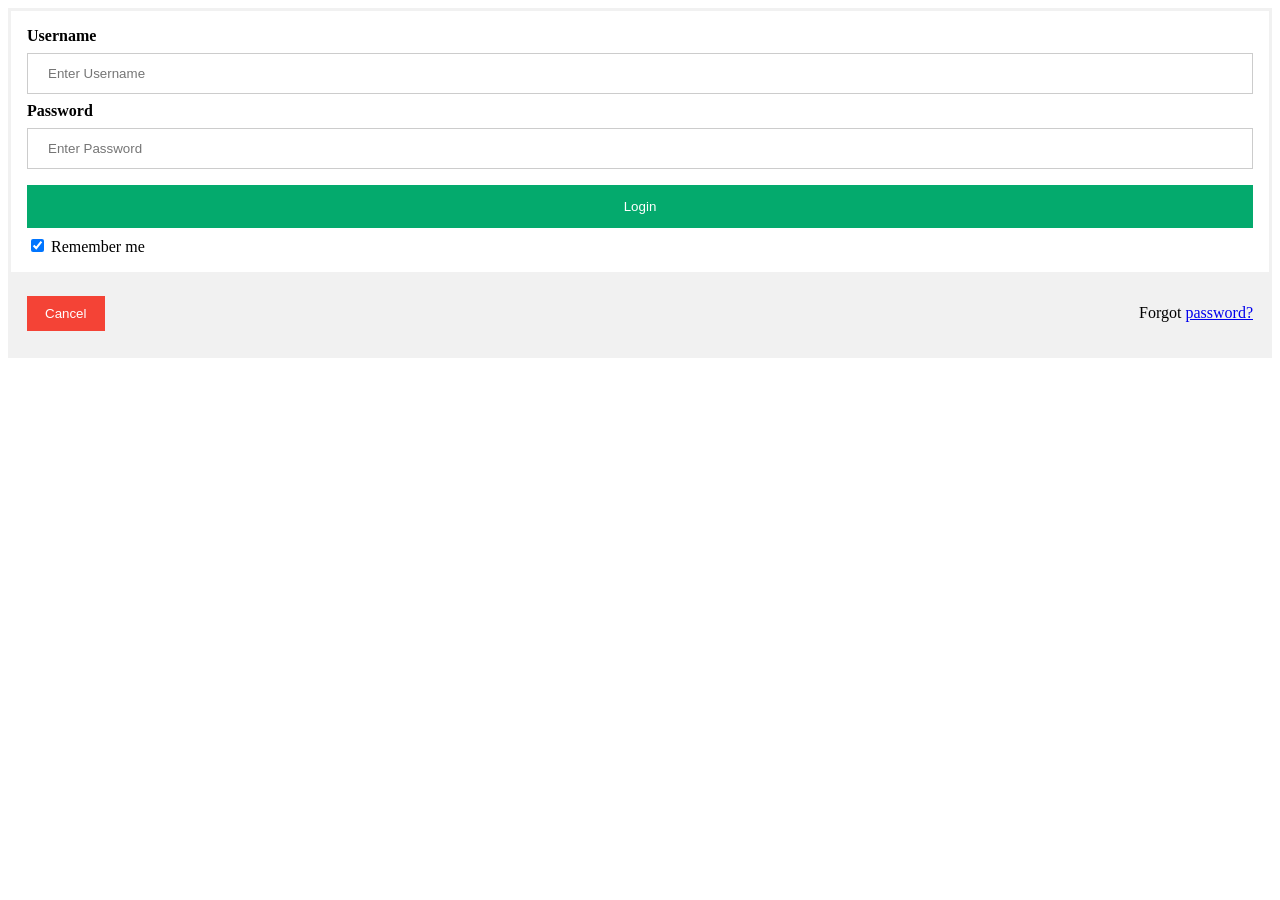
<file: frontend/index.html>
<!DOCTYPE html>
<html lang="en">
<head>
    <meta charset="UTF-8">
    <meta name="viewport" content="width=device-width, initial-scale=1.0">
    <title>Document</title>
    <link rel="stylesheet" href="style.css">
</head>
<body>
    <form action="script.js" method="post">
  <div class="container">
    <label for="uname"><b>Username</b></label>
    <input type="text" placeholder="Enter Username" name="uname" required>

    <label for="psw"><b>Password</b></label>
    <input type="password" placeholder="Enter Password" name="psw" required>

    <button type="submit">Login</button>
    <label>
      <input type="checkbox" checked="checked" name="remember"> Remember me
    </label>
  </div>

  <div class="container" style="background-color:#f1f1f1">
    <button type="button" class="cancelbtn">Cancel</button>
    <span class="psw">Forgot <a href="#">password?</a></span>
  </div>
</form>
</body>
<script src="script.js"></script>
</html>
</file>
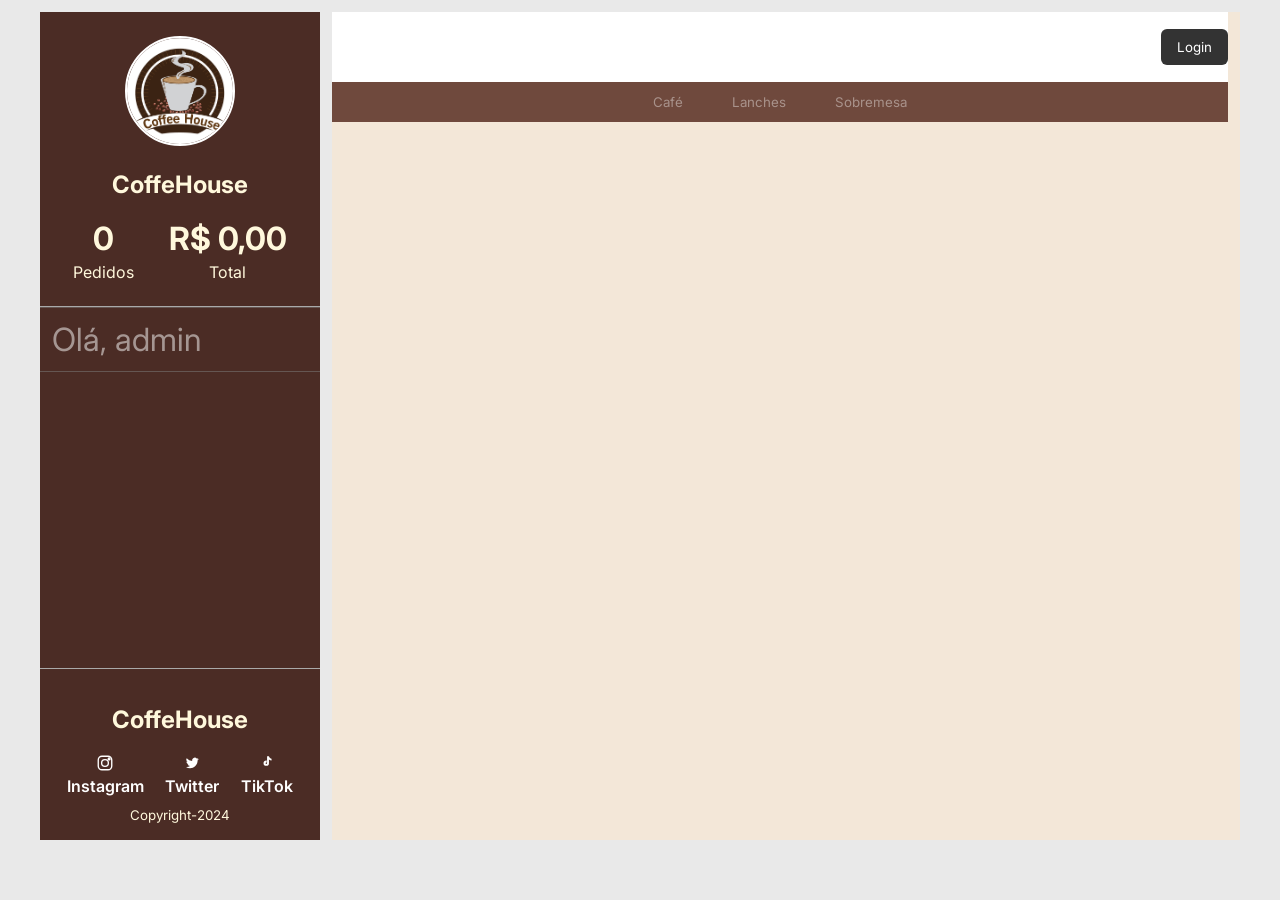
<file: CoffeHouse/solucao_pg/public/index.html>
<!doctype html>
<html lang="pt-BR">
  <head>
    <meta charset="UTF-8" />
    <meta name="viewport" content="width=device-width, initial-scale=1.0" />
    <title>CoffeHouse</title>
    <link rel="preconnect" href="https://fonts.googleapis.com" />
    <link rel="preconnect" href="https://fonts.gstatic.com" crossorigin />
    <link href="https://fonts.googleapis.com/css2?family=Inter:wght@400;600;700&display=swap" rel="stylesheet" />
    <link rel="stylesheet" href="./styles.css" />
  </head>
  <body>
    <div class="app">
      <aside class="sidebar">
        <div class="profile-card">
          <img id="company-logo" class="avatar" src="anexos/fc876b62777505.5a9b740221756.png" alt="Logo CoffeHouse" />
          
          <h1 id="company-name">CoffeHouse</h1>
          <div class="stats">
            <div><strong id="total-activities">0</strong><span>Pedidos</span></div>
            <div><strong id="total-co2">R$ 0,00</strong><span>Total</span></div>
          </div>
        </div>
        <button id="activity-tab" class="activity-tab" disabled>Olá, admin</button>
        <footer class="sidebar-footer">
          <h2>CoffeHouse</h2>
          <div class="socials">
            <a href="#" class="social-link" aria-label="Instagram">
              <span class="social-icon" aria-hidden="true">
                <svg viewBox="0 0 24 24" role="img" focusable="false">
                  <rect x="3" y="3" width="18" height="18" rx="5"></rect>
                  <circle cx="12" cy="12" r="4.5"></circle>
                  <circle cx="17.5" cy="6.5" r="1.2"></circle>
                </svg>
              </span>
              <span>Instagram</span>
            </a>
            <a href="#" class="social-link" aria-label="Twitter">
              <span class="social-icon" aria-hidden="true">
                <svg viewBox="0 0 24 24" role="img" focusable="false">
                  <path d="M21 6.5c-.6.3-1.3.4-2 .5.7-.4 1.2-1 1.5-1.8-.7.4-1.4.7-2.2.8a3.5 3.5 0 0 0-6 3.2A10 10 0 0 1 5 5.8a3.5 3.5 0 0 0 1.1 4.7c-.5 0-1-.2-1.5-.4v.1a3.5 3.5 0 0 0 2.8 3.4c-.4.1-.9.1-1.3 0a3.5 3.5 0 0 0 3.3 2.4A7 7 0 0 1 4 17.3a10 10 0 0 0 5.4 1.6c6.5 0 10.1-5.5 10.1-10.2v-.5c.7-.5 1.2-1 1.5-1.7Z"></path>
                </svg>
              </span>
              <span>Twitter</span>
            </a>
            <a href="#" class="social-link" aria-label="TikTok">
              <span class="social-icon" aria-hidden="true">
                <svg viewBox="0 0 24 24" role="img" focusable="false">
                  <path d="M14.6 4.2v8a3.6 3.6 0 1 1-3.5-3.6h.5v2.6h-.5a1 1 0 1 0 1 1V3h2.5c.4 1.7 1.8 3 3.5 3.2v2.4a6 6 0 0 1-3.5-1.4Z"></path>
                </svg>
              </span>
              <span>TikTok</span>
            </a>
          </div>
          <small>Copyright-2024</small>
        </footer>
      </aside>

      <main class="content">
        <header class="topbar">
          <button id="auth-btn" class="btn-dark">Login</button>
        </header>

        <nav class="filters" id="filters">
          <button data-type="bicicleta">Café</button>
          <button data-type="caminhada">Lanches</button>
          <button data-type="transporte_publico">Sobremesa</button>
        </nav>

        <section id="activity-form-section" class="activity-form hidden">
          <h2>Crie sua atividade</h2>
          <div class="form-grid">
            <div><label for="activity-type">Tipo da atividade</label><select id="activity-type"><option value="">Selecione</option><option value="bicicleta">Bicicleta</option><option value="caminhada">Caminhada</option><option value="transporte_publico">Transporte público</option></select><small class="error" id="error-type"></small></div>
            <div><label for="activity-distance">Distância (metros)</label><input id="activity-distance" placeholder="Ex: 1000" /><small class="error" id="error-distance"></small></div>
            <div><label for="activity-duration">Duração (minutos)</label><input id="activity-duration" placeholder="Ex: 30" /><small class="error" id="error-duration"></small></div>
          </div>
          <button id="create-activity" class="btn-dark">Criar Atividade</button>
        </section>

        <section id="activities-list" class="activities"></section>

        <div id="pagination" class="pagination"></div>
      </main>
    </div>

    <div id="login-modal" class="modal hidden">
      <div class="modal-box">
        <div class="modal-head">
          <h3>Login</h3>
          <button id="close-modal">✕</button>
        </div>
        <label for="login-email">Email</label>
        <input id="login-email" type="email" />
        <label for="login-password">Senha</label>
        <input id="login-password" type="password" />
        <small id="login-error" class="error"></small>
        <div class="modal-actions">
          <button id="submit-login" class="btn-dark">Login</button>
          <button id="cancel-login">Cancelar</button>
        </div>
      </div>
    </div>

    <template id="activity-card-template">
      <article class="activity-card">
        <div class="activity-header">
          <h3 class="activity-title"></h3>
          <time class="activity-date"></time>
        </div>
        <div class="activity-body">
          <img class="activity-avatar" alt="Foto do usuário" />
          <div>
            <strong class="activity-user"></strong>
            <div class="metrics">
              <p><span class="distance"></span><small>Distância</small></p>
              <p><span class="duration"></span><small>Duração</small></p>
              <p><span class="co2"></span><small>CO₂ evitado</small></p>
            </div>
          </div>
          <div class="actions">
            <button class="like-btn">♡</button><span class="likes-count">0</span>
            <button class="comment-btn">💬</button><span class="comments-count">0</span>
          </div>
        </div>
        <div class="comment-box hidden">
          <input class="comment-input" placeholder="Escrever um comentário..." />
          <button class="send-comment">Enviar</button>
          <small class="error"></small>
        </div>
      </article>
    </template>

    <script src="./app.js"></script>
  </body>
</html>
</file>
<file: frontend/style.css>
form {
  border: 3px solid #f1f1f1;
}

input[type=text], input[type=password] {
  width: 100%;
  padding: 12px 20px;
  margin: 8px 0;
  display: inline-block;
  border: 1px solid #ccc;
  box-sizing: border-box;
}

button {
  background-color: #04AA6D;
  color: white;
  padding: 14px 20px;
  margin: 8px 0;
  border: none;
  cursor: pointer;
  width: 100%;
}

button:hover {
  opacity: 0.8;
}

.cancelbtn {
  width: auto;
  padding: 10px 18px;
  background-color: #f44336;
}

.imgcontainer {
  text-align: center;
  margin: 24px 0 12px 0;
}

img.avatar {
  width: 40%;
  border-radius: 50%;
}

.container {
  padding: 16px;
}

span.psw {
  float: right;
  padding-top: 16px;
}

@media screen and (max-width: 300px) {
  span.psw {
    display: block;
    float: none;
  }
  .cancelbtn {
    width: 100%;
  }
}
</file>
<file: CoffeHouse/solucao_pg/public/styles.css>
:root {
  --dark: #333333;
  --white: #ffffff;
  --active: #483dad;
  --bg: #e9e9e9;
  --danger: #cf3030;
}

* {
  box-sizing: border-box;
  font-family: Inter, sans-serif;
}

body {
  margin: 0;
  background: var(--bg);
}

.app {
  max-width: 1200px;
  margin: 12px auto;
  display: grid;
  grid-template-columns: 280px 1fr;
  gap: 12px;
}

.sidebar {
  background: #4b2c25;
  color: #fff8dc;
  min-height: 92vh;
  display: flex;
  flex-direction: column;
}

.profile-card {
  text-align: center;
  padding: 24px 16px;
  border-bottom: 1px solid #a9a9a9;
}

.avatar {
  width: 110px;
  height: 110px;
  border-radius: 50%;
  border: 2px solid #fff;
  object-fit: cover;
}

.stats {
  margin-top: 12px;
  display: flex;
  justify-content: space-around;
  
}

.stats div {
  display: flex;
  flex-direction: column;
  gap: 4px;
}

.stats strong {
  font-size: 32px;
}

.activity-tab {
  background: transparent;
  color: var(--white);
  border: 0;
  border-top: 1px solid #808080;
  border-bottom: 1px solid #808080;
  text-align: left;
  padding: 12px;
  font-size: 32px;
  cursor: pointer;
}

.activity-tab:disabled {
  opacity: 0.5;
  cursor: not-allowed;
}

.activity-tab.active {
  background: var(--active);
}

.sidebar-footer {
  margin-top: auto;
  border-top: 1px solid #a9a9a9;
  text-align: center;
  padding: 16px;
}

.socials {
  display: flex;
  justify-content: space-around;
  margin-bottom: 8px;
}

.social-link {
  color: var(--white);
  text-decoration: none;
  display: flex;
  flex-direction: column;
  align-items: center;
  gap: 4px;
  font-weight: 600;
}

.social-link:hover {
  opacity: 0.85;
}

.social-icon {
  width: 18px;
  height: 18px;
  display: inline-flex;
  align-items: center;
  justify-content: center;
}

.social-icon svg {
  width: 18px;
  height: 18px;
  fill: none;
  stroke: currentColor;
  stroke-width: 1.8;
  stroke-linecap: round;
  stroke-linejoin: round;
}

.social-link:nth-child(2) .social-icon svg,
.social-link:nth-child(3) .social-icon svg {
  fill: currentColor;
  stroke: none;
}

.content {
  padding-right: 12px;
  background-color: #f3e7d8;
}

.topbar {
  background: #fff;
  height: 70px;
  display: flex;
  justify-content: end;
  align-items: center;
}

.btn-dark {
  background: var(--dark);
  color: #fff;
  border: 0;
  padding: 10px 16px;
  border-radius: 6px;
  cursor: pointer;
}

.filters {
  display: flex;
  justify-content: center;
  gap: 1px;
  background: #6f493d;
  padding: 4px;
}

.filters button {
  background: transparent;
  color: #ffffff;
  border: 0;
  padding: 8px 24px;
  cursor: pointer;
}

.filters button.active {
  background: var(--active);
}

.filters button:disabled {
  opacity: 0.4;
  cursor: not-allowed;
}

.activities {
  margin-top: 8px;
  display: grid;
  gap: 8px;
}

.activity-card {
  border: 1px solid #9a9a9a;
  background: #fff;
}

.activity-header {
  display: flex;
  justify-content: space-between;
  padding: 8px 12px;
}

.activity-title {
  margin: 0 auto;
}

.activity-body {
  display: grid;
  grid-template-columns: 90px 1fr 140px;
  gap: 10px;
  padding: 8px;
  align-items: center;
}

.activity-avatar {
  width: 80px;
  height: 80px;
  object-fit: cover;
}

.metrics {
  display: flex;
  gap: 24px;
}

.metrics p {
  margin: 6px 0 0;
}

.metrics span {
  display: block;
  font-size: 28px;
}

.actions {
  justify-self: end;
  display: grid;
  grid-template-columns: repeat(4, auto);
  align-items: center;
  gap: 6px;
  font-size: 28px;
}

.like-btn,
.comment-btn {
  background: transparent;
  border: 0;
  font-size: 30px;
  cursor: pointer;
}

.like-btn.liked {
  color: #ff0000;
}

.comment-box {
  border-top: 1px solid #999;
  padding: 8px;
  display: flex;
  gap: 8px;
  align-items: center;
}

.comment-box input {
  flex: 1;
  padding: 10px;
}

.comment-box button {
  padding: 10px 14px;
}

.pagination {
  display: flex;
  justify-content: center;
  margin: 18px 0;
  gap: 4px;
}

.pagination button {
  border: 1px solid #777;
  background: #ddd;
  cursor: pointer;
  padding: 5px 9px;
}

.pagination button.active {
  background: var(--active);
  color: #fff;
}

.hidden {
  display: none !important;
}

.modal {
  position: fixed;
  inset: 0;
  background: rgba(0, 0, 0, 0.4);
  display: flex;
  align-items: center;
  justify-content: center;
}

.modal-box {
  background: #fff;
  width: 350px;
  border: 1px solid #333;
  border-radius: 8px;
  padding: 16px;
  display: flex;
  flex-direction: column;
  gap: 6px;
}

.modal-head {
  display: flex;
  justify-content: space-between;
  align-items: center;
  border-bottom: 1px solid #999;
}

.modal-head button {
  border: 0;
  background: transparent;
  font-size: 28px;
  cursor: pointer;
}

.modal-actions {
  display: flex;
  justify-content: flex-end;
  gap: 8px;
  margin-top: 8px;
}

.error {
  color: var(--danger);
  min-height: 16px;
}

.invalid {
  border: 1px solid var(--danger) !important;
}

.activity-form {
  border: 1px solid #999;
  background: #fff;
  margin-top: 10px;
  padding: 12px;
}

.activity-form h2 {
  text-align: center;
  margin-top: 0;
}

.form-grid {
  display: grid;
  grid-template-columns: 1fr 1fr;
  gap: 10px;
}

.form-grid div {
  display: flex;
  flex-direction: column;
}

.form-grid input,
.form-grid select {
  padding: 8px;
}

@media (max-width: 960px) {
  .app {
    grid-template-columns: 1fr;
  }

  .content {
    padding: 0 8px;
  }
}
</file>
